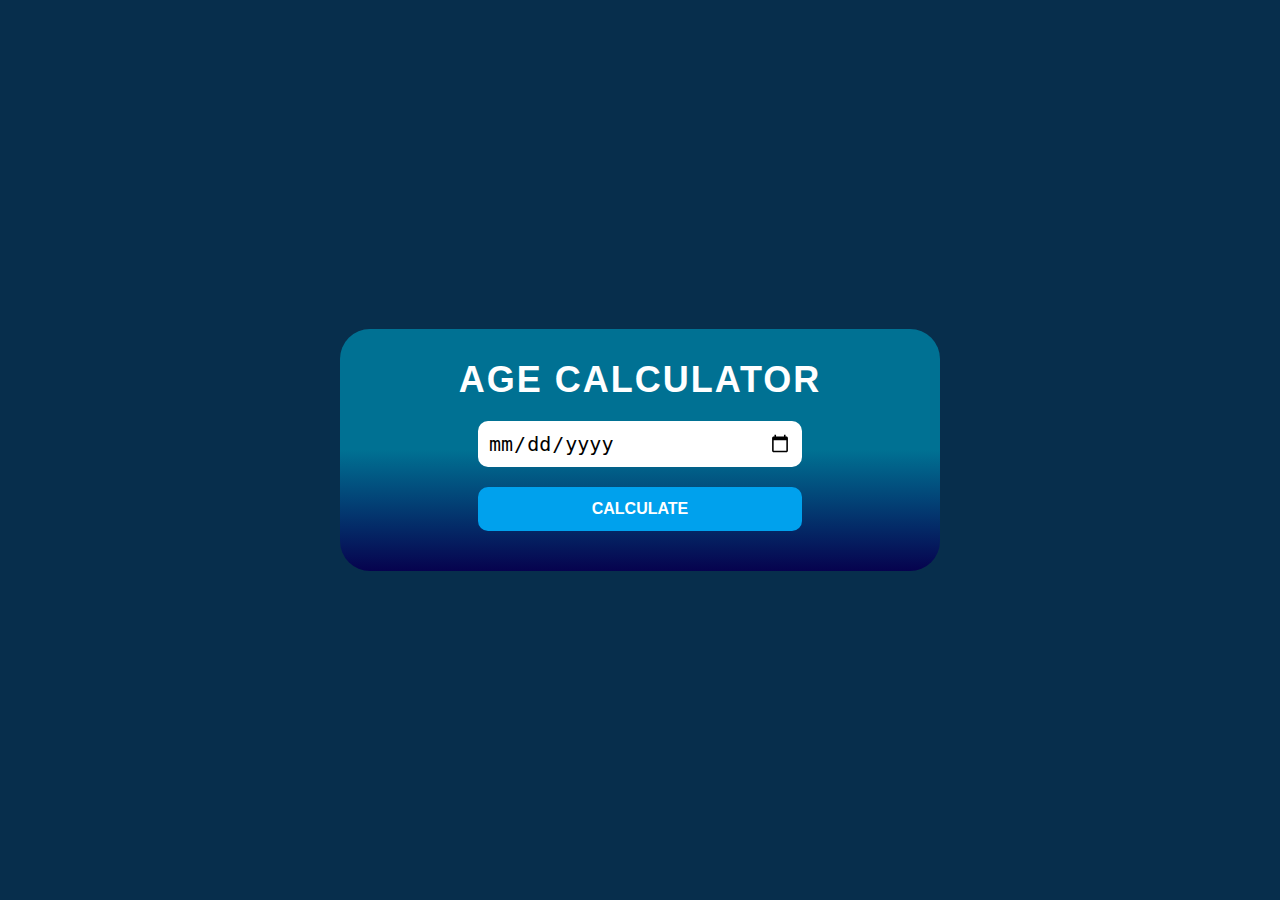
<file: AgeCalculator/index.html>
<!DOCTYPE html>
<html lang="en">
  <head>
    <meta charset="utf-8" />
    <meta
      name="viewport"
      content="initial-scale=1.0, maximum-scale=1.0, user-scalable=1"
    />
    <title>Home</title>
    <link rel="stylesheet" href="./style.css" />
  </head>
  <body>
    <div class="age-calculate">
      <h1>Age Calculator</h1>
      <input type="date" id="birth_date" name="" />
      <button id="calculate">Calculate</button>
      <div id="calculateAge"></div>
    </div>
    <script src="./script.js"></script>
  </body>
</html>
</file>
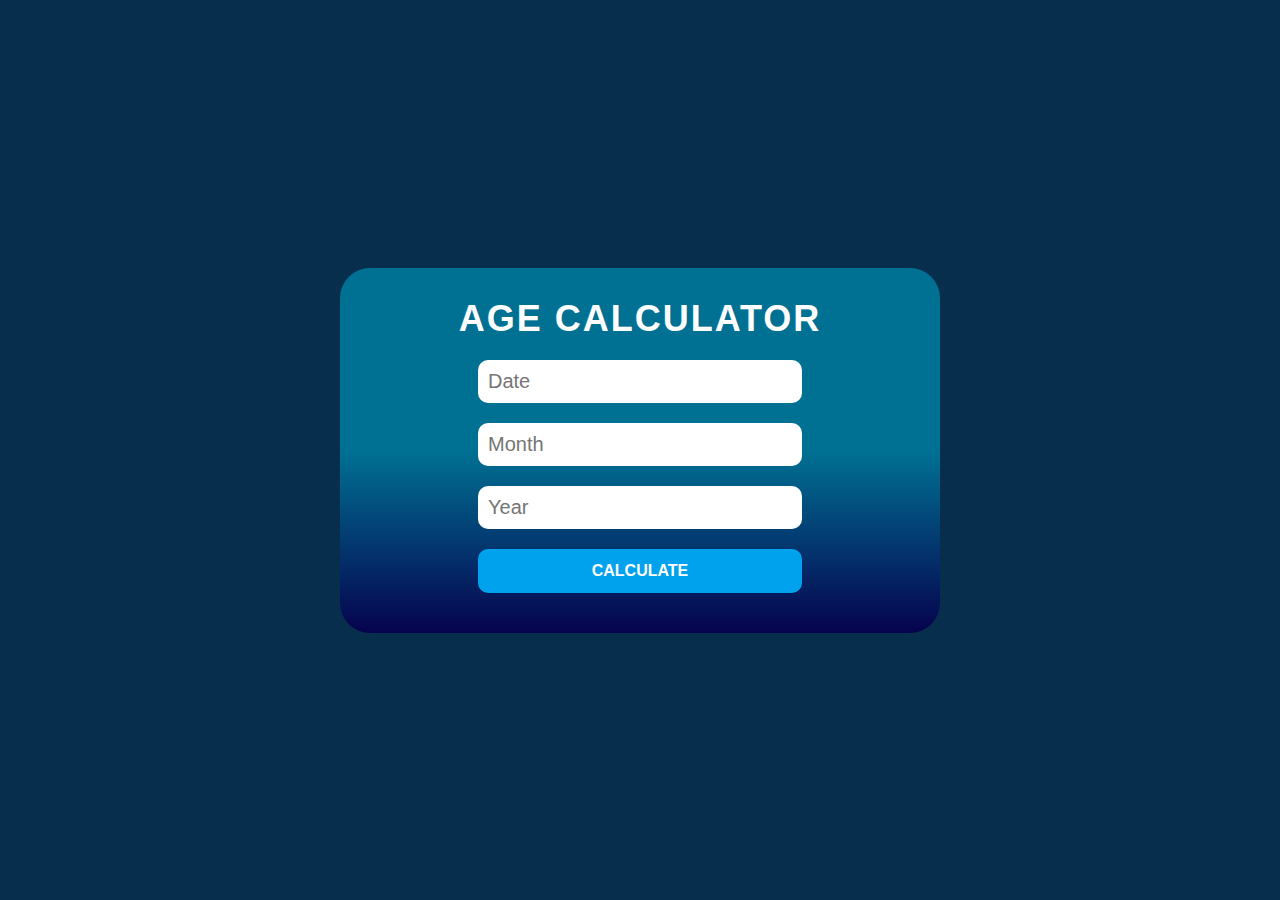
<file: AgeCalculator/ageCal/index.html>
<!DOCTYPE html>
<html lang="en">
  <head>
    <meta charset="utf-8" />
    <meta
      name="viewport"
      content="initial-scale=1.0, maximum-scale=1.0, user-scalable=1"
    />
    <title>Home</title>
    <link rel="stylesheet" href="./style.css" />
  </head>
  <body>
    <div class="age-calculate">
      <h1>Age Calculator</h1>
      <input type="text" id="date" name="" placeholder="Date" />
      <input type="text" id="month" name="" placeholder="Month" />
      <input type="text" id="year" name="" placeholder="Year" />
      <button id="calculate">Calculate</button>
      <div id="calculateAge"></div>
    </div>
    <script src="./script.js"></script>
  </body>
</html>
</file>
<file: AgeCalculator/style.css>
*,
*:after,
*:before {
  /* -webkit-box-sizing: border-box;
  -moz-box-sizing: border-box;
  -ms-box-sizing: border-box; */
  box-sizing: border-box;
}
body {
  font-family: arial;
  font-size: 16px;
  margin: 0;
  background: #072e4c;
  color: #000;

  display: flex;
  min-height: 100vh;
  align-items: center;
}

.age-calculate {
  max-width: 600px;
  width: 100%;
  color: #fff;
  margin: 0 auto;
  text-align: center;
  padding: 30px;
  border-radius: 30px;
  background: linear-gradient(to bottom, #007193 50%, #06024e);
}
h1 {
  margin: 0 0 20px;
  text-transform: uppercase;
  letter-spacing: 2px;
  font-size: 36px;
}
.age-calculate input[type="date"] {
  width: 60%;
  display: block;
  margin: 0 auto 20px;
  font-size: 20px;
  padding: 10px;
  border-radius: 10px;
  border: 0;
}
.age-calculate button {
  width: 60%;
  display: block;
  margin: 0 auto 10px;
  font-size: 16px;
  padding: 13px;
  border-radius: 10px;
  border: 0;
  background: #00a1ed;
  color: #fff;
  text-transform: uppercase;
  font-weight: 700;
  cursor: pointer;
}
#calculateAge {
  font-size: 24px;
}
</file>
<file: AgeCalculator/ageCal/style.css>
*,
*:after,
*:before {
  /* -webkit-box-sizing: border-box;
  -moz-box-sizing: border-box;
  -ms-box-sizing: border-box; */
  box-sizing: border-box;
}
body {
  font-family: arial;
  font-size: 16px;
  margin: 0;
  background: #072e4c;
  color: #000;

  display: flex;
  min-height: 100vh;
  align-items: center;
}

.age-calculate {
  max-width: 600px;
  width: 100%;
  color: #fff;
  margin: 0 auto;
  text-align: center;
  padding: 30px;
  border-radius: 30px;
  background: linear-gradient(to bottom, #007193 50%, #06024e);
}
h1 {
  margin: 0 0 20px;
  text-transform: uppercase;
  letter-spacing: 2px;
  font-size: 36px;
}
.age-calculate input[type="text"] {
  width: 60%;
  display: block;
  margin: 0 auto 20px;
  font-size: 20px;
  padding: 10px;
  border-radius: 10px;
  border: 0;
}
.age-calculate button {
  width: 60%;
  display: block;
  margin: 0 auto 10px;
  font-size: 16px;
  padding: 13px;
  border-radius: 10px;
  border: 0;
  background: #00a1ed;
  color: #fff;
  text-transform: uppercase;
  font-weight: 700;
  cursor: pointer;
}
#calculateAge {
  font-size: 24px;
}
</file>
